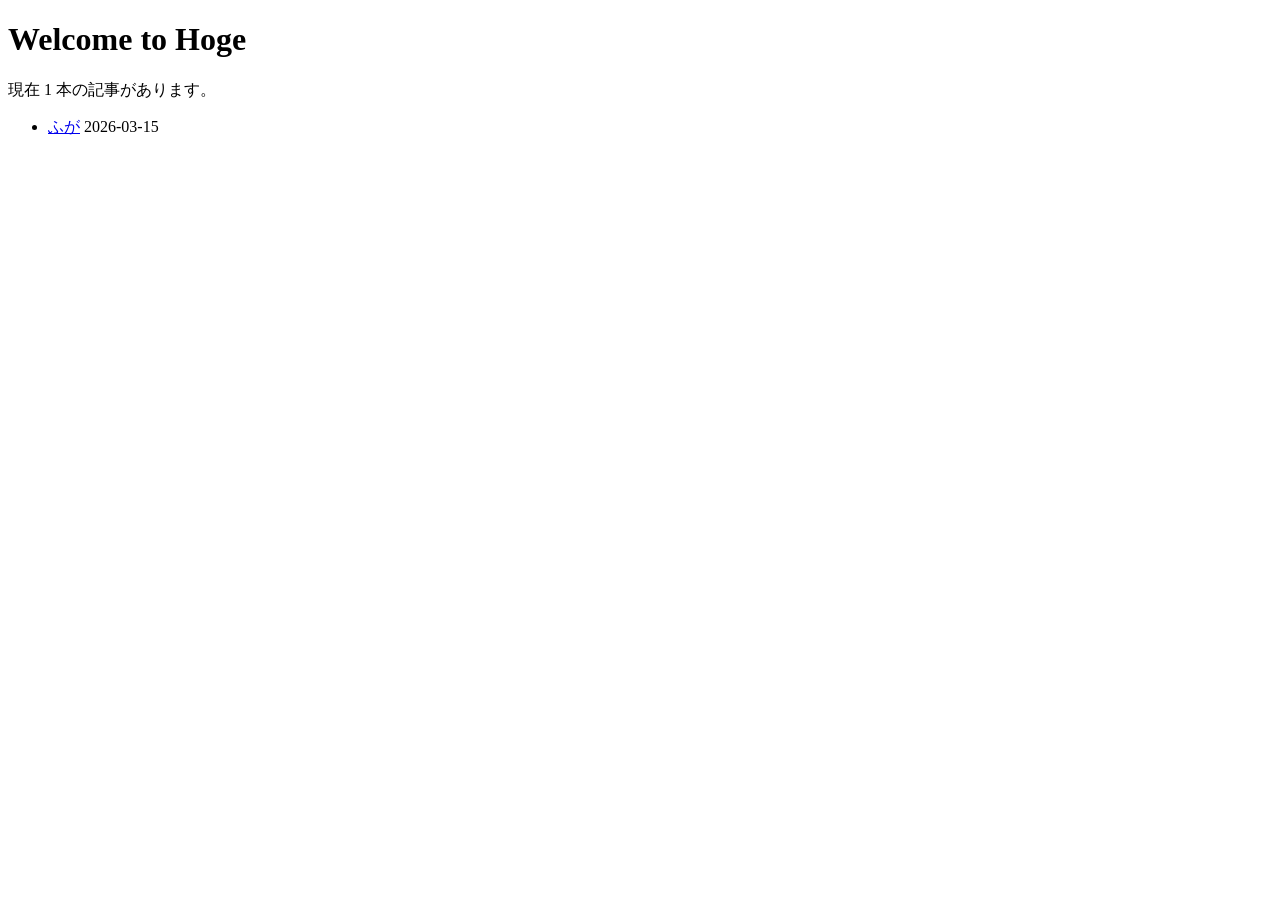
<file: tests/docs/index.html>
<!DOCTYPE HTML>

<html lang="ja">
<head>
<meta charset="utf-8"/>
<meta content="width=device-width, initial-scale=1" name="viewport"/>
<title>hoge</title>
</head>
<body>
<h1>Welcome to Hoge</h1>
現在 1 本の記事があります。
<ul>
<li>
<a href="articles/fuga.html">ふが</a> <span class="index-ts">2026-03-15</span>
</li>
</ul>

</body>
</html>
</file>
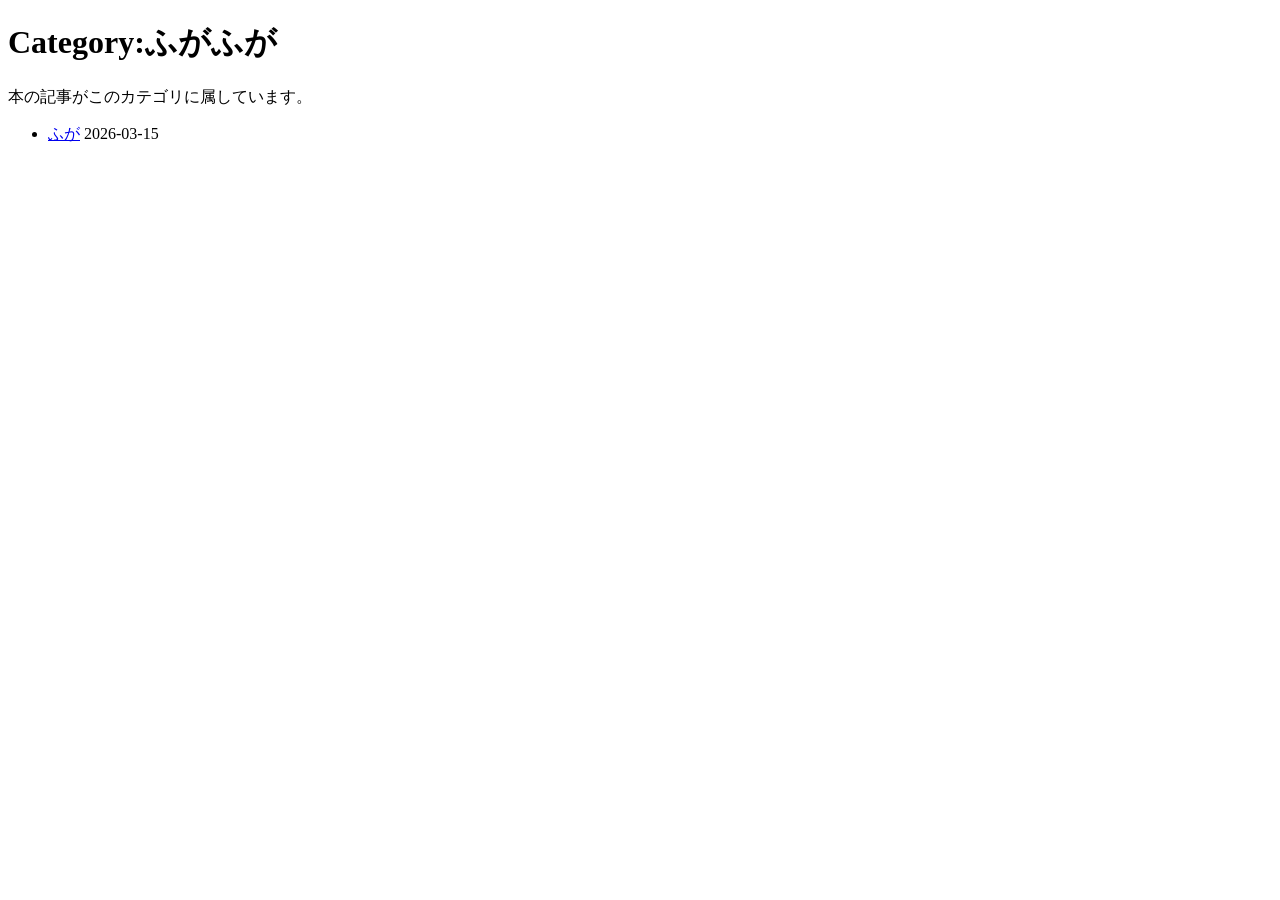
<file: tests/docs/categories/fugafuga.html>
<!DOCTYPE HTML>

<html lang="ja">
<head>
<meta charset="utf-8"/>
<meta content="width=device-width, initial-scale=1" name="viewport"/>
<title>Category:ふがふが - hoge</title>
</head>
<body>
<h1>Category:ふがふが</h1>
 本の記事がこのカテゴリに属しています。
<ul>
<li>
<a href="../articles/fuga.html">ふが</a> <span class="index-ts">2026-03-15</span>
</li>
</ul>

</body>
</html>
</file>
